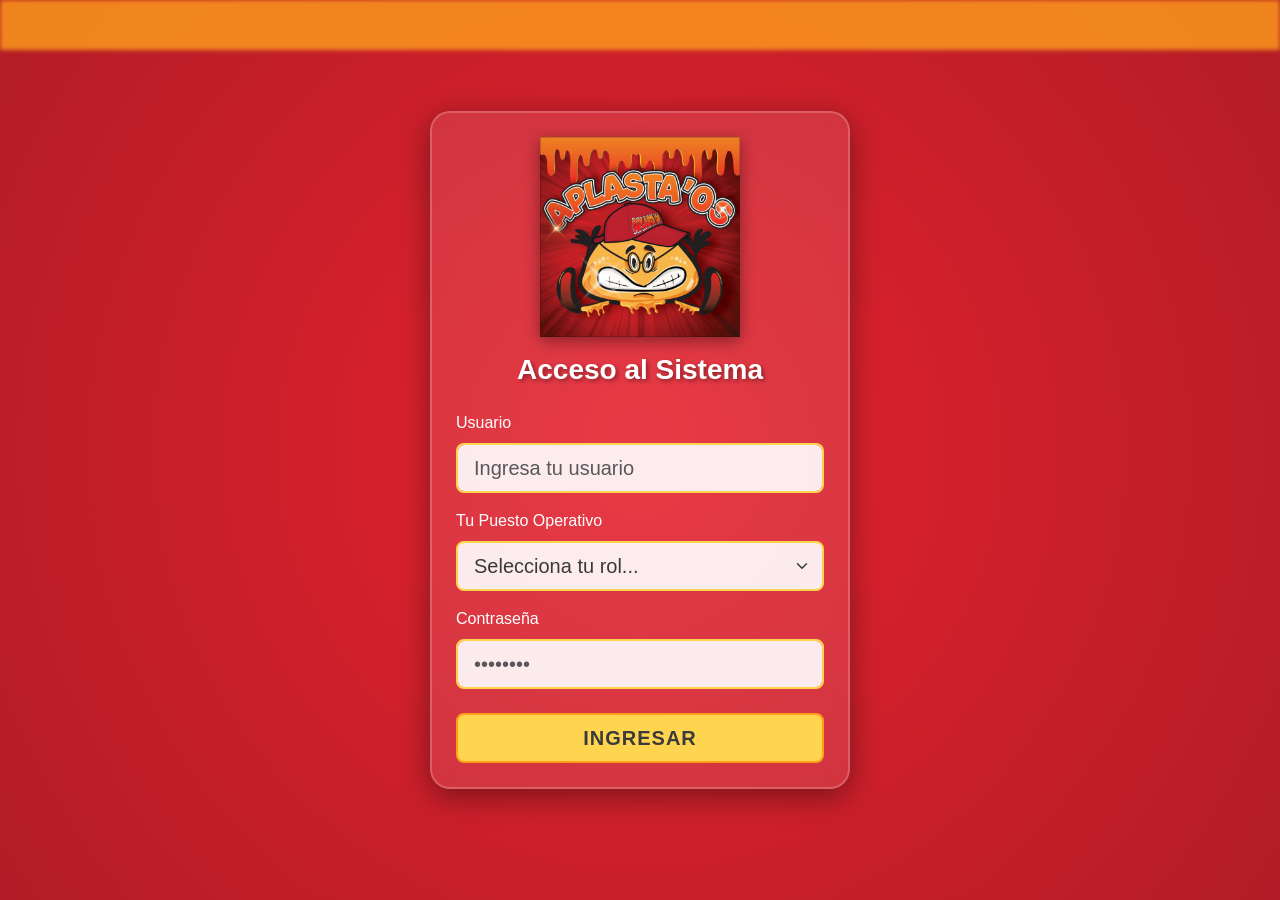
<file: index.html>
<!DOCTYPE html>
<html lang="es">

<head>
    <meta charset="UTF-8">
    <meta name="viewport" content="width=device-width, initial-scale=1.0">

    <title>Los Aplastaos - Login Operativo</title>

    <link href="https://cdn.jsdelivr.net/npm/bootstrap@5.3.0/dist/css/bootstrap.min.css"
          rel="stylesheet">

    <link rel="stylesheet" href="style.css">
</head>

<body class="bg-aplastaos">

    <div class="container d-flex justify-content-center align-items-center min-vh-100 py-4">

        <div class="login-card p-4 text-center">

            <img src="aplasta'os.jpg"
                 alt="Logo Los Aplastaos"
                 width="250"
                 class="logo-main mb-3">

            <h1 class="h3 mb-4 text-white text-shadow-aplastaos">
                Acceso al Sistema
            </h1>

            <form id="loginForm">

                <div class="mb-3 text-start">

                    <label for="user" class="form-label text-white">
                        Usuario
                    </label>

                    <input type="text"
                           class="form-control form-control-lg input-aplastaos"
                           id="user"
                           placeholder="Ingresa tu usuario"
                           required>

                </div>

                <div class="mb-3 text-start">

                    <label for="role" class="form-label text-white">
                        Tu Puesto Operativo
                    </label>

                    <select class="form-select form-select-lg input-aplastaos"
                            id="role"
                            required>

                        <option value="" selected disabled>
                            Selecciona tu rol...
                        </option>

                        <option value="admin">
                            Administrador / Dueño
                        </option>

                        <option value="cocina">
                            Cocina
                        </option>

                        <option value="salon">
                            Mesero
                        </option>

                        <option value="domicilio">
                            Domiciliario
                        </option>

                    </select>

                </div>

                <div class="mb-4 text-start">

                    <label for="pass" class="form-label text-white">
                        Contraseña
                    </label>

                    <input type="password"
                           class="form-control form-control-lg input-aplastaos"
                           id="pass"
                           placeholder="••••••••"
                           required>

                </div>

                <button type="submit"
                        class="btn btn-aplastaos w-100 btn-lg">

                    INGRESAR

                </button>

            </form>

        </div>

    </div>

    <script src="script.js"></script>

</body>

</html>
</file>
<file: style.css>
:root {

    --aplastaos-red: #E62330;
    --aplastaos-yellow: #FFD54F;
    --aplastaos-orange: #FF9F1C;
    --aplastaos-dark: #3A3A3A;
    --aplastaos-shadow: rgba(0, 0, 0, 0.4);

}


/* ============================= */
/* CONFIGURACIÓN GENERAL */
/* ============================= */

html,
body {

    min-height: 100%;
    margin: 0;

    overflow-y: auto;
    overflow-x: hidden;

}


body {

    font-family: Arial, sans-serif;

}


/* ============================= */
/* FONDO */
/* ============================= */

.bg-aplastaos {

    background:
        radial-gradient(
            circle,
            var(--aplastaos-red) 0%,
            #B21C26 100%
        );

    position: relative;

    min-height: 100vh;

    overflow-y: auto;
    overflow-x: hidden;

}


/* Decoración superior */

.bg-aplastaos::before {

    content: '';

    position: absolute;

    top: 0;
    left: 0;

    width: 100%;
    height: 50px;

    background-color:
        var(--aplastaos-orange);

    filter: blur(2px);

    opacity: 0.8;

}


/* ============================= */
/* LOGIN */
/* ============================= */

.login-card {

    background-color:
        rgba(255, 255, 255, 0.1);

    border:
        2px solid rgba(255, 255, 255, 0.2);

    border-radius: 20px;

    backdrop-filter: blur(10px);

    box-shadow:
        0 8px 30px
        var(--aplastaos-shadow);

    width: 100%;

    max-width: 420px;

}


.logo-main {

    max-width: 200px;

    height: auto;

    filter:
        drop-shadow(
            0 4px 8px
            var(--aplastaos-shadow)
        );

}


.text-shadow-aplastaos {

    text-shadow:
        2px 2px 4px
        var(--aplastaos-shadow);

    font-weight: 700;

}


/* ============================= */
/* INPUTS */
/* ============================= */

.input-aplastaos {

    background-color:
        rgba(255, 255, 255, 0.9);

    border:
        2px solid
        var(--aplastaos-yellow);

    color:
        var(--aplastaos-dark);

}


.input-aplastaos:focus {

    border-color:
        var(--aplastaos-orange);

    box-shadow:
        0 0 0 0.25rem
        rgba(255, 159, 28, 0.25);

}


/* ============================= */
/* BOTONES */
/* ============================= */

.btn-aplastaos {

    background-color:
        var(--aplastaos-yellow);

    border:
        2px solid
        var(--aplastaos-orange);

    color:
        var(--aplastaos-dark);

    font-weight: 700;

    text-transform: uppercase;

    letter-spacing: 1px;

    transition:
        all 0.3s ease;

}


.btn-aplastaos:hover {

    background-color:
        var(--aplastaos-orange);

    border-color:
        #E08C19;

    color: #fff;

    transform:
        translateY(-3px);

    box-shadow:
        0 5px 15px
        rgba(0, 0, 0, 0.2);

}




.navbar {

    position: relative;
    z-index: 2;

}


.logo-navbar {

    width: 90px;

    height: auto;

    filter:
        drop-shadow(
            0 4px 8px
            var(--aplastaos-shadow)
        );

}




.titulo-seccion {

    color:
        var(--aplastaos-yellow);

    text-shadow:
        2px 2px 4px
        var(--aplastaos-shadow);

    margin-bottom: 25px;

    border-bottom:
        2px solid
        var(--aplastaos-orange);

    padding-bottom: 10px;

}


/* ============================= */
/* TARJETAS DE PRODUCTOS */
/* ============================= */

.producto-card {

    background:
        rgba(255, 255, 255, 0.10);

    border:
        2px solid
        var(--aplastaos-yellow);

    border-radius: 20px;

    color: white;

    backdrop-filter: blur(10px);

    box-shadow:
        0 8px 20px
        var(--aplastaos-shadow);

    min-height: 220px;

    transition:
        all 0.3s ease;

}


.producto-card:hover {

    transform:
        translateY(-5px);

    border-color:
        var(--aplastaos-orange);

    background:
        rgba(255, 159, 28, 0.20);

}


.producto-card h5 {

    color:
        var(--aplastaos-yellow);

    font-weight: bold;

}


.producto-card h6 {

    color:
        white;

    font-size: 20px;

}


/* ============================= */
/* PEDIDO */
/* ============================= */

.pedido-card {

    background:
        rgba(58, 58, 58, 0.65);

    border:
        2px solid
        var(--aplastaos-yellow);

    border-radius: 20px;

    padding: 25px;

    box-shadow:
        0 8px 30px
        var(--aplastaos-shadow);

}


.pedido-card h3 {

    color:
        var(--aplastaos-yellow);

}


/* ============================= */
/* COCINA */
/* ============================= */

.pedido-cocina {

    background:
        rgba(255, 255, 255, 0.10);

    border:
        2px solid
        var(--aplastaos-yellow);

    border-radius: 20px;

    color: white;

    box-shadow:
        0 8px 30px
        var(--aplastaos-shadow);

}


.pedido-cocina h4 {

    color:
        var(--aplastaos-yellow);

}


.estado-pendiente {

    background:
        var(--aplastaos-orange);

    color:
        var(--aplastaos-dark);

    padding:
        6px 12px;

    border-radius:
        20px;

    font-weight:
        bold;

}


/* ============================= */
/* DOMICILIOS */
/* ============================= */

.domicilio-card {

    background:
        rgba(255, 255, 255, 0.10);

    border:
        2px solid
        var(--aplastaos-yellow);

    border-radius: 20px;

    color: white;

    box-shadow:
        0 8px 30px
        var(--aplastaos-shadow);

}


.domicilio-card h4 {

    color:
        var(--aplastaos-yellow);

}


.estado-listo {

    background:
        #28a745;

    color:
        white;

    padding:
        6px 12px;

    border-radius:
        20px;

    font-weight:
        bold;

}


/* ============================= */
/* ADMINISTRADOR */
/* ============================= */

.card-admin {

    background:
        rgba(255, 255, 255, 0.08);

    border:
        2px solid
        var(--aplastaos-yellow);

    border-radius:
        20px;

    backdrop-filter:
        blur(10px);

    box-shadow:
        0 8px 30px
        var(--aplastaos-shadow);

    color:
        white;

}


.card-admin h5 {

    color:
        white;

    font-weight:
        600;

}


.card-admin h2 {

    color:
        var(--aplastaos-yellow);

    font-weight:
        bold;

}


/* Opciones del administrador */

.card-admin-opciones {

    background:
        rgba(255, 255, 255, 0.08);

    border:
        2px solid
        var(--aplastaos-yellow);

    border-radius:
        20px;

    backdrop-filter:
        blur(10px);

    box-shadow:
        0 8px 30px
        var(--aplastaos-shadow);

    color:
        white;

    transition:
        all 0.3s ease;

    min-height:
        200px;

    display:
        flex;

    align-items:
        center;

    justify-content:
        center;

}


.card-admin-opciones:hover {

    transform:
        translateY(-7px);

    background:
        rgba(255, 159, 28, 0.25);

    border-color:
        var(--aplastaos-orange);

    box-shadow:
        0 10px 30px
        rgba(0, 0, 0, 0.4);

}


.card-admin-opciones h3 {

    font-size:
        50px;

}


.card-admin-opciones h5 {

    color:
        var(--aplastaos-yellow);

    font-weight:
        bold;

}


/* ============================= */
/* TABLA ADMIN */
/* ============================= */

.card-admin .table {

    color:
        white;

    margin-bottom:
        20px;

}


.card-admin .table th {

    background-color:
        rgba(58, 58, 58, 0.7);

    color:
        var(--aplastaos-yellow);

}


.card-admin .table td {

    background-color:
        rgba(58, 58, 58, 0.5);

    color:
        white;

}


.card-admin .btn-aplastaos {

    min-width:
        150px;

}


/* ============================= */
/* RESPONSIVE */
/* ============================= */

@media (max-width: 768px) {

    .logo-navbar {

        width: 70px;

    }


    .navbar h4 {

        font-size: 18px;

    }


    .producto-card {

        min-height: auto;

    }


    .login-card {

        max-width: 95%;

    }

}
</file>
